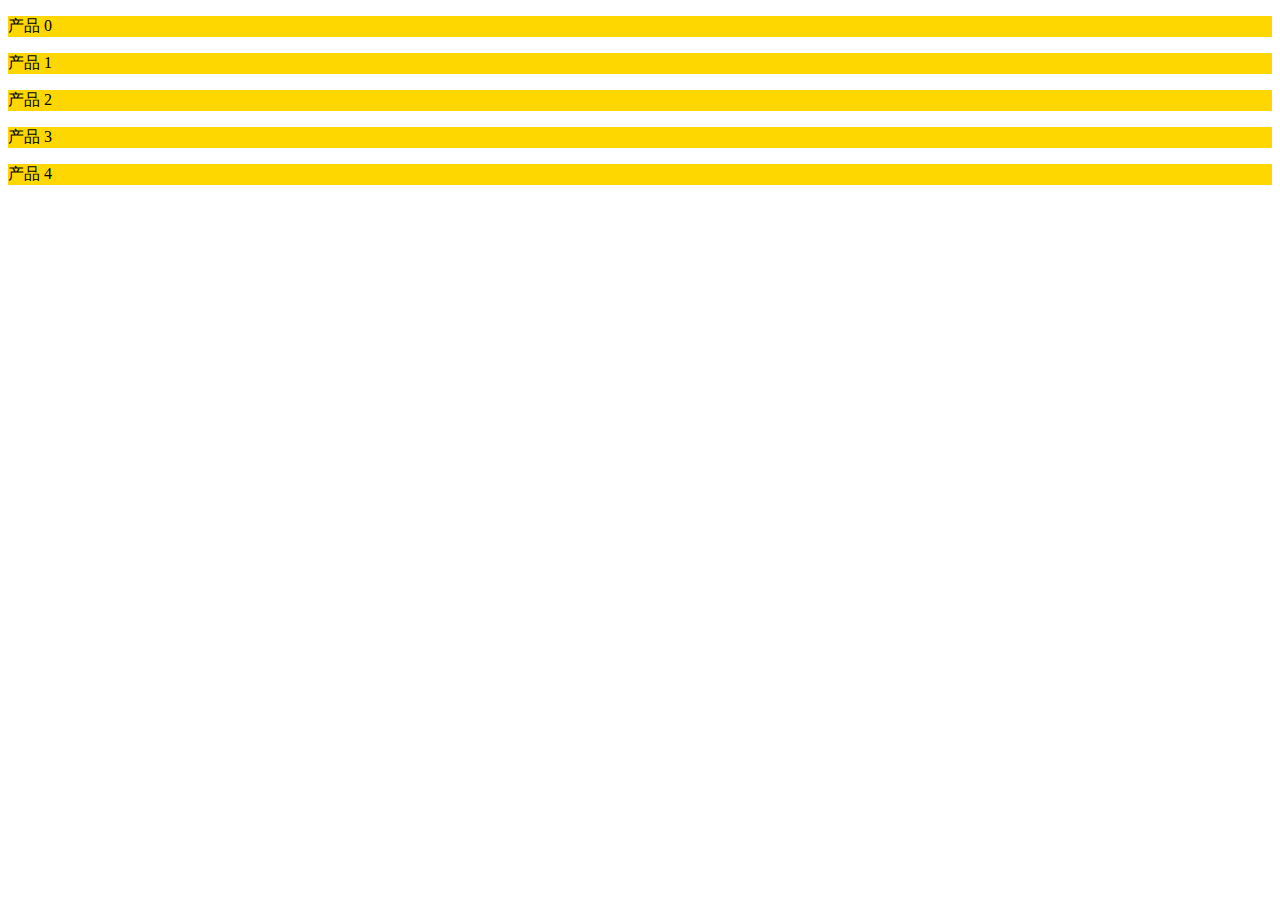
<file: templates/test2.html>
<!DOCTYPE HTML>
<html>
<head>
    <meta charset="utf-8" />
    <title>闭包演示</title>
    <style type="text/css">
        p {background:gold;}
    </style>
    <script type="text/javascript">
        function init() {
            var pAry = document.getElementsByTagName("p");
            for( var i=0; i<pAry.length; i++ ) {
                pAry[i].onclick = function() {
                    alert(i);
                    return false;
                }
            }
        }
    </script>
</head>
<body onload="init();">
<p>产品 0</p>
<p>产品 1</p>
<p>产品 2</p>
<p>产品 3</p>
<p>产品 4</p>
</body>
</html>
</file>
